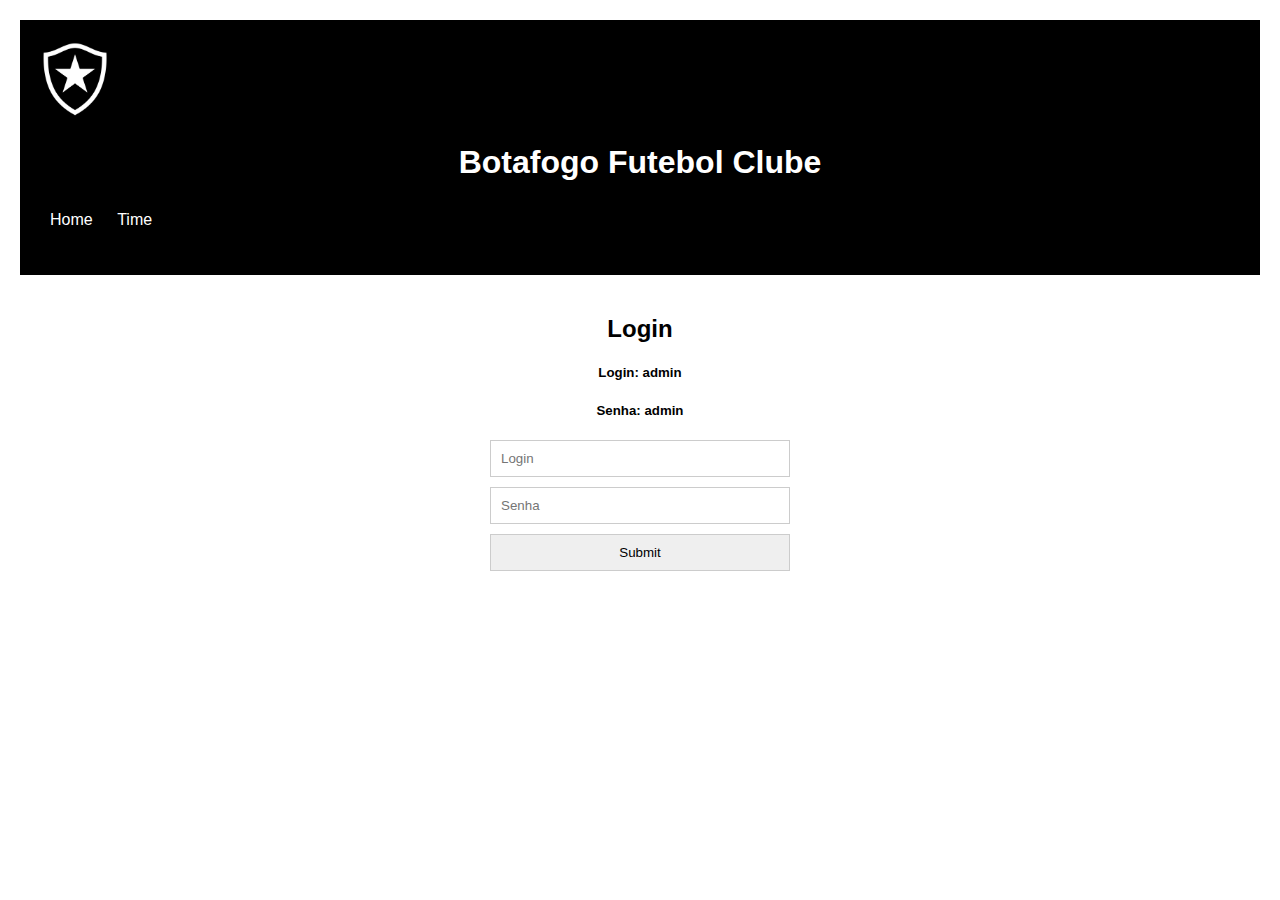
<file: index.html>
<!DOCTYPE html>
<html lang="pt-br">
<head>
    <meta charset="UTF-8">
    <meta name="viewport" content="width=device-width, initial-scale=1.0">
    <title>Botafogo Futebol Clube</title>
    <link rel="stylesheet" href="style.css">
    <link rel="icon" type="image/png" href="logo.png" sizes="16x16">
</head>
<body>

    <header>
        <div class="container">
            <img src="logo.png" alt="Logo do Botafogo">
            <h1>Botafogo Futebol Clube</h1>
            
            <nav>
                <ul>
                    <li><a href="#">Home</a></li>
                    <li><a href="#">Time</a></li>
                    
                    
                    
                </ul>
            </nav>
        </div>
    </header>

    <main>
        <section class="login">
            <h2>Login</h2>
            <form>

                <h5>Login: admin</h5>
                <h5>Senha: admin</h5>
                <input type="text" placeholder="Login" id="login">
                <input type="password" placeholder="Senha" id="senha">
                <input type="submit" onclick="logar(); return false">
        
            </form>


        </section>
    </main>


    <script src="script.js"></script>
</body>
</html>
</file>
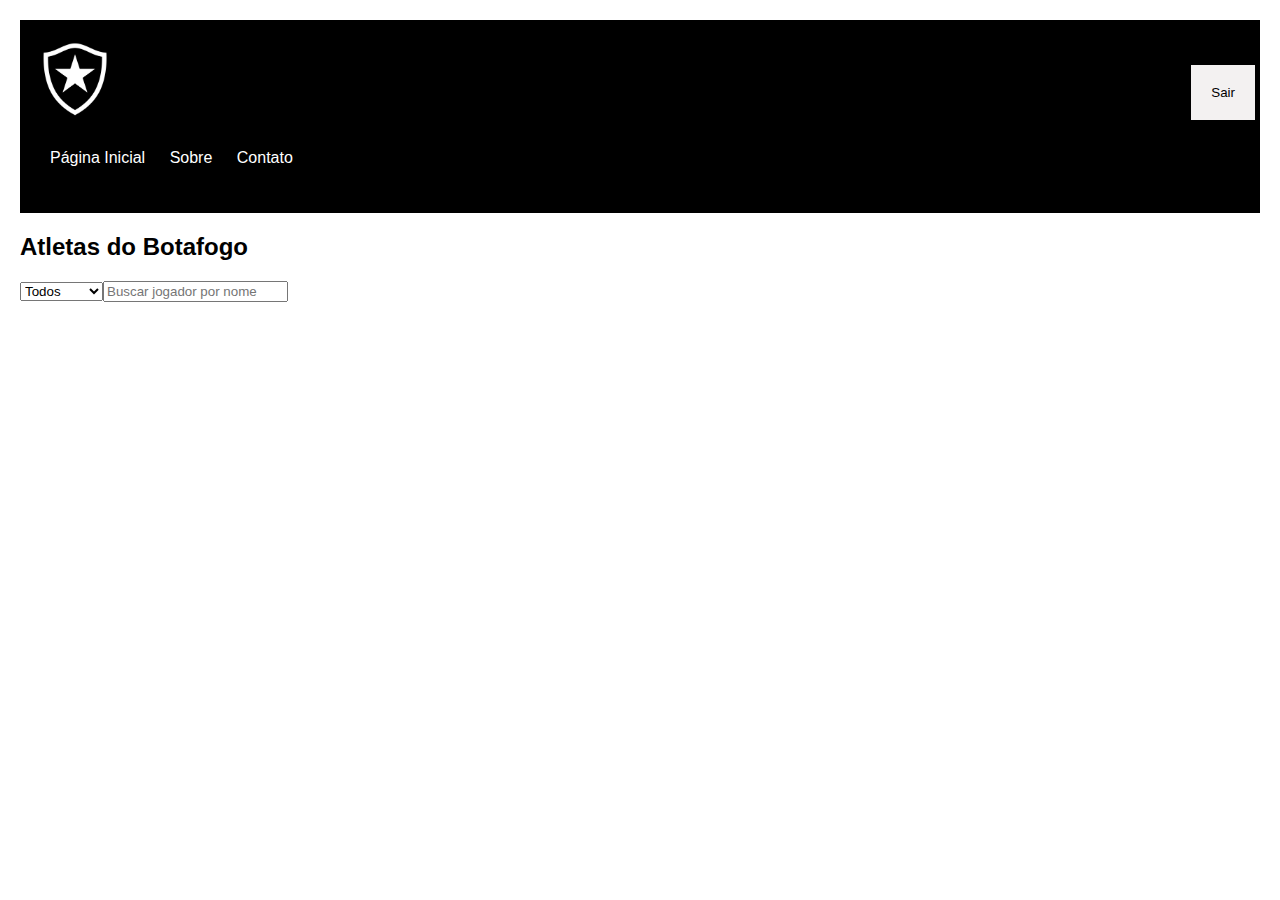
<file: detalhes.html>
<!DOCTYPE html>
<html lang="pt-br">
<head>
  <meta charset="UTF-8">
  <meta name="viewport" content="width=device-width, initial-scale=1.0">
  <title>Atletas do Botafogo</title>
  <link rel="stylesheet" href="style.css">
  <link rel="icon" type="image/png" href="logo.png" sizes="16x16">
  
</head>
<body>
  <header>
    <nav>
      <img src="logo.png" alt="Logo do Botafogo" class="logo">
      <ul id="menu">
        <li><a href="#">Página Inicial</a></li>
        <li><a href="#">Sobre</a></li>
        <li><a href="#">Contato</a></li>
        <li class="sair">
          <button class="sair-btn" onclick="voltarParaPaginaPrincipal()">Sair</button>
        </li>
      </ul>
    </nav>
  </header>

  <main>
    <section>
      <h2>Atletas do Botafogo</h2>
      <select id="filtroElenco">
        <option value="all">Todos</option>
        <option value="masculino">Masculino</option>
        <option value="feminino">Feminino</option>
        <input type="text" id="barraBusca" placeholder="Buscar jogador por nome">
      </select>
      <div id="listaAtletas"></div>
    </section>
  </main>

  <script src="script.js"></script>
</body>
</html>
</file>
<file: style.css>
body {
    font-family: sans-serif;
    margin: 0;
    padding: 0;
    background-color: #fff;
    
}

header {
    background-color: #000;
    color: #fff;
    padding: 20px;
}

.container {
    max-width: 2000px;
    margin: 0 auto;
}

header img {
    width: 70px;
    height: auto;
}

.header h1 {
    font-size: 32px;
    margin-bottom: 0;
}

nav ul {
    list-style: none;
    padding: 10px 10px;
}

nav li {
    display: inline-block;
    margin-right: 20px;
}

nav a {
    color: #fff;
    text-decoration: none;
}

.login {
    text-align: center;
    padding: 20px;
}

.login h2 {
    font-size: 24px;
    margin-bottom: 20px;
}

.login form {
    width: 300px;
    margin: 0 auto;
}

.login label {
    display: block;
    margin-bottom: 5px;
}

.login input {
    width: 100%;
    padding: 10px;
    border: 1px solid #ccc;
    box-sizing: border-box;
    margin-bottom: 10px;
}

.login button {
    background-color: #000;
    color: #fff;
    padding: 10px 20px;
    border: none;
    cursor: pointer;
}


.sair-btn {
    position:absolute;
    top: 65px;
    right: 25px;
    background-color: rgb(243, 241, 241);
    cursor: pointer;
    border:none;
    padding: 20px 20px;
}


.selecao {
    background-color: #000;
    height: 30px;
    
}
  

body {
    font-family: sans-serif;
    margin: 20px;
}

h1 {
    text-align: center;
    margin-bottom: 20px;
}

#listaAtletas {
    display: flex;
    flex-wrap: wrap;
    justify-content: space-around;
}


.atleta {
    width: 300px; 
    margin: 15px;
    padding: 20px;
    border: 25px solid #ccc;
    border-radius: 5px;
    box-shadow: 0 2px 5px rgba(0, 0, 0, 0.1);
    text-align: center;
}

.atleta img {
    width: 100%;
    height: auto;
    margin-bottom: 10px;
    padding: 10px 20px;
}

.atleta h2 {
    margin: 0;
    font-size: 18px;
}

.atleta p {
    margin: 0;
    background-color:rgb(248, 232, 5);
    padding: 20px 20px;
    cursor: pointer;
}
</file>
